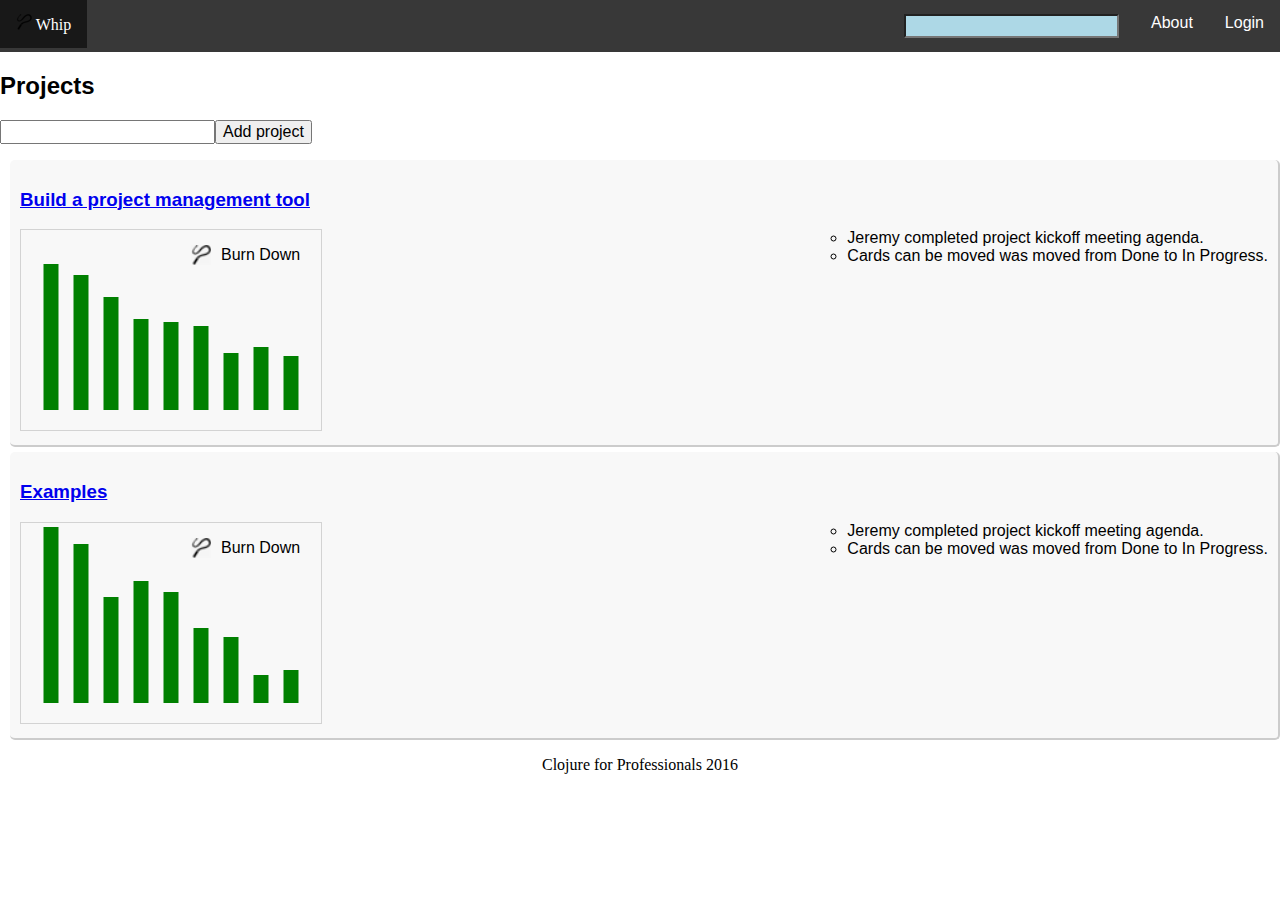
<file: index.html>
<!DOCTYPE html>
<html>
  <head>
    <meta charset="UTF-8">
    <meta name="viewport" content="width=device-width, initial-scale=1">
    <link href="css/style.css" rel="stylesheet" type="text/css">
    <link href="css/normalize.css" rel="stylesheet" type="text/css">
    <link href="favicon.ico" rel="shortcut icon" type="image/x-icon">
    <link href="favicon.ico" rel="icon" type="image/x-icon">
    <title>Whip</title>
  </head>
  <body>
    <div id="app">
      <h2>Loading Whip</h2>
    </div>
    <script src="js/compiled/whip.js" type="text/javascript"></script>
  </body>
</html>
</file>
<file: css/style.css>
.main {
}

.projects {
    padding-left: 10px;
}

.project {
    list-style-type: none;
    overflow: auto;
    background-color: #f8f8f8;
    padding: 10px;
    margin-bottom: 5px;
    border-radius: 5px;
    border-bottom: 2px solid #ccc;
    border-right: 2px solid #ccc;
}

.board {
    overflow: auto;
    background-color: #7cafc2;
    padding: 20px;
}

.board h3 {
    padding-left: 10px;
}

.column {
    list-style-type: none;
    margin: 5px;
    padding-left: 5px;
    padding-right: 5px;
    padding-bottom: 5px;
    background-color: #e8e8e8;
    border-radius: 5px;
    width: 280px;
    float: left;
}

.story {
    overflow: auto;
    background-color: #f8f8f8;
    padding: 10px;
    margin-bottom: 5px;
    border-radius: 5px;
    border-bottom: 2px solid #ccc;
    border-right: 2px solid #ccc;
}

.story:hover {
    background-color: white;
}

.members {
    float: right;
}

.member img {
    border-radius: 3px;
    margin-left: 3px;
    margin-top: 5px;
}

.nav-list {
    list-style-type: none;
    margin: 0;
    padding: 0;
    overflow: hidden;
    background-color: #383838;
}

.nav-list li {
    float: left;
}

.nav-list li a {
    display: block;
    color: white;
    text-align: center;
    padding: 14px 16px;
    text-decoration: none;
}

.nav-list li a:hover {
    background-color: #181818;
}

.active {
    background-color: #4CAF50;
}

.tag {
    background-color: #F7CA88;
    font-size: 0.8em;
    padding: 3px;
    border-radius: 5px;
    margin: 3px;
}
</file>
